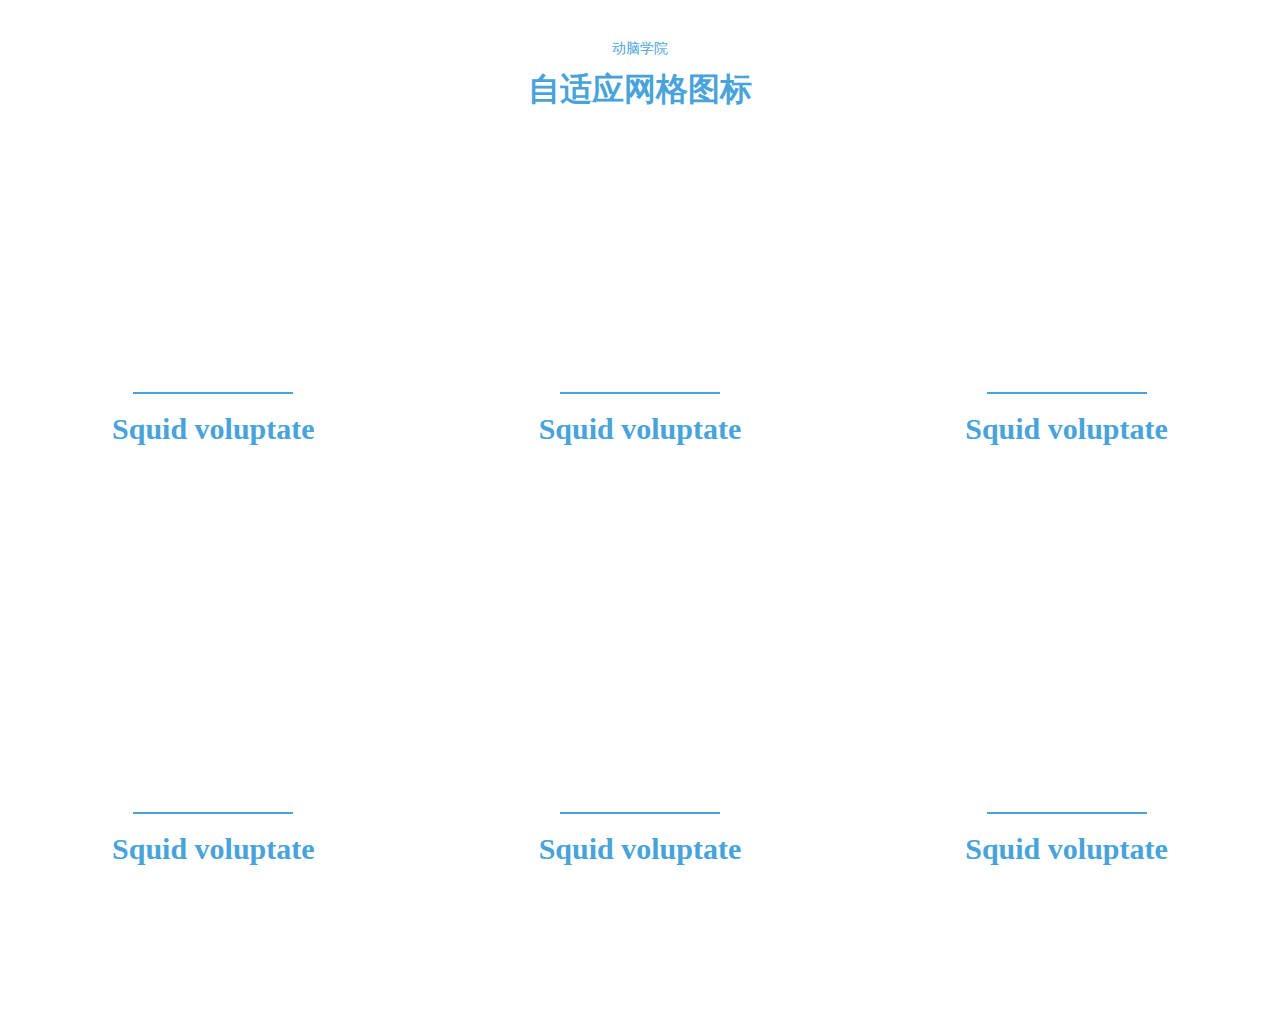
<file: index.html>
<!DOCTYPE html>
<html>
<head>
	<meta charset="UTF-8">
	<meta name="viewport" content="width=device-width,initial-scale=1.0">
	<title>自适应网格布局</title>
	<link rel="stylesheet" href="css/common.css">
	<link rel="stylesheet" href="css/font.css">
	<link rel="stylesheet" href="css/index.css?v=2018012402">
</head>
<body>
	<div class="container">
		<header>
			<span>动脑学院</span>
			<h1>自适应网格图标</h1>
		</header>
		<div class="main">
			<ul class="grid">
				<li>
					<a href="#">
						<span class="grid-icon">
							<i class="iconfont">&#xe604;</i>
						</span>
						<h3 class="grid-title">
							Squid voluptate
						</h3>
						<span class="category">Fashion</span>
					</a>
				</li>
				<li>
					<a href="#">
						<span class="grid-icon">
							<i class="iconfont">&#xe63e;</i>
						</span>
						<h3 class="grid-title">
							Squid voluptate
						</h3>
						<span class="category">Fashion</span>
					</a>
				</li>
				<li>
					<a href="#">
						<span class="grid-icon">
							<i class="iconfont">&#xe604;</i>
						</span>
						<h3 class="grid-title">
							Squid voluptate
						</h3>
						<span class="category">Fashion</span>
					</a>
				</li>
				<li>
					<a href="#">
						<span class="grid-icon">
							<i class="iconfont">&#xe63e;</i>
						</span>
						<h3 class="grid-title">
							Squid voluptate
						</h3>
						<span class="category">Fashion</span>
					</a>
				</li>
				<li>
					<a href="#">
						<span class="grid-icon">
							<i class="iconfont">&#xe604;</i>
						</span>
						<h3 class="grid-title">
							Squid voluptate
						</h3>
						<span class="category">Fashion</span>
					</a>
				</li>
				<li>
					<a href="#">
						<span class="grid-icon">
							<i class="iconfont">&#xe63e;</i>
						</span>
						<h3 class="grid-title">
							Squid voluptate
						</h3>
						<span class="category">Fashion</span>
					</a>
				</li>
			</ul>
		</div>
	</div>
</body>
</html>
</file>
<file: css/common.css>
*{
	padding:0;
	margin:0;
	text-decoration: none;
	list-style: none;
	font-family: "微软雅黑";
}
</file>
<file: css/font.css>
@font-face {
  font-family: 'iconfont';  /* project id 551630 */
  src: url('//at.alicdn.com/t/font_551630_rts9wkvapsjxajor.eot');
  src: url('//at.alicdn.com/t/font_551630_rts9wkvapsjxajor.eot?#iefix') format('embedded-opentype'),
  url('//at.alicdn.com/t/font_551630_rts9wkvapsjxajor.woff') format('woff'),
  url('//at.alicdn.com/t/font_551630_rts9wkvapsjxajor.ttf') format('truetype'),
  url('//at.alicdn.com/t/font_551630_rts9wkvapsjxajor.svg#iconfont') format('svg');
}
.iconfont{
    font-family:"iconfont" !important;
    font-size:16px;
    font-style:normal;
    -webkit-font-smoothing: antialiased;
    -webkit-text-stroke-width: 0.2px;
    -moz-osx-font-smoothing: grayscale;
}
</file>
<file: css/index.css>
header{
	color:#47a3da;
	text-align: center;
}
header span{
	display: block;
	margin-top: 40px;
	font-size: 14px;
}
header h1{
	margin-top: 10px;
}
.main{
	margin-top:80px;
}
.main .grid li{
	float: left;
	width: 33.33%;
	height: 420px;
	text-align: center;
}
.main .grid a{
	display: block;
	height: 100%;
	color: #47a3da;
	transition: background .2s;
}
.main .grid .grid-icon{
	display: block;
	padding-top:30px;
	transition:transform .2s,color .2s;
}
.main .grid i{
	font-size: 130px;
}
.main .grid .grid-title{
	position: relative;
	margin:20px 0 10px;
	padding-top:20px;
	font-size: 30px;
	transition:all .2s;
}
.main .grid .grid-title:before{
	position: absolute;
	top:0;
	left:50%;
	width: 160px;
	height:2px;
	margin-left: -80px;
	content: "";
	background: #47a3da;
}
.main .grid .category{
	display: block;
	font-size: 14px;
	color: #fff;
	transform:translateY(10px);
	transition: transform .3s,opacity .2s;
}
.main .grid a:hover{
	background: #47a3da;
}
.main .grid a:hover .grid-icon{
	color: #fff;
	transform:translateY(10px);
}
.main .grid a:hover .grid-title{
	color: #fff;
	transform: translateY(-30px);
}
.main .grid a:hover .grid-title:before{
	margin-top:80px;
	background: #fff;
}
.main .grid a:hover .category{
	opacity: 1;
	transform: translateY(0);
}
/* >=1000 像素时*/
/*@media screen and (min-width: 1000px){
	body{
		background: #f00;
	}
}*/
/* <=1000 像素时*/
@media screen and (max-width: 1000px){
	.main .grid li{
		width: 50%;
	}
}
@media screen and (max-width: 640px){
	.main .grid li{
		width: 100%;
	}
}
</file>
